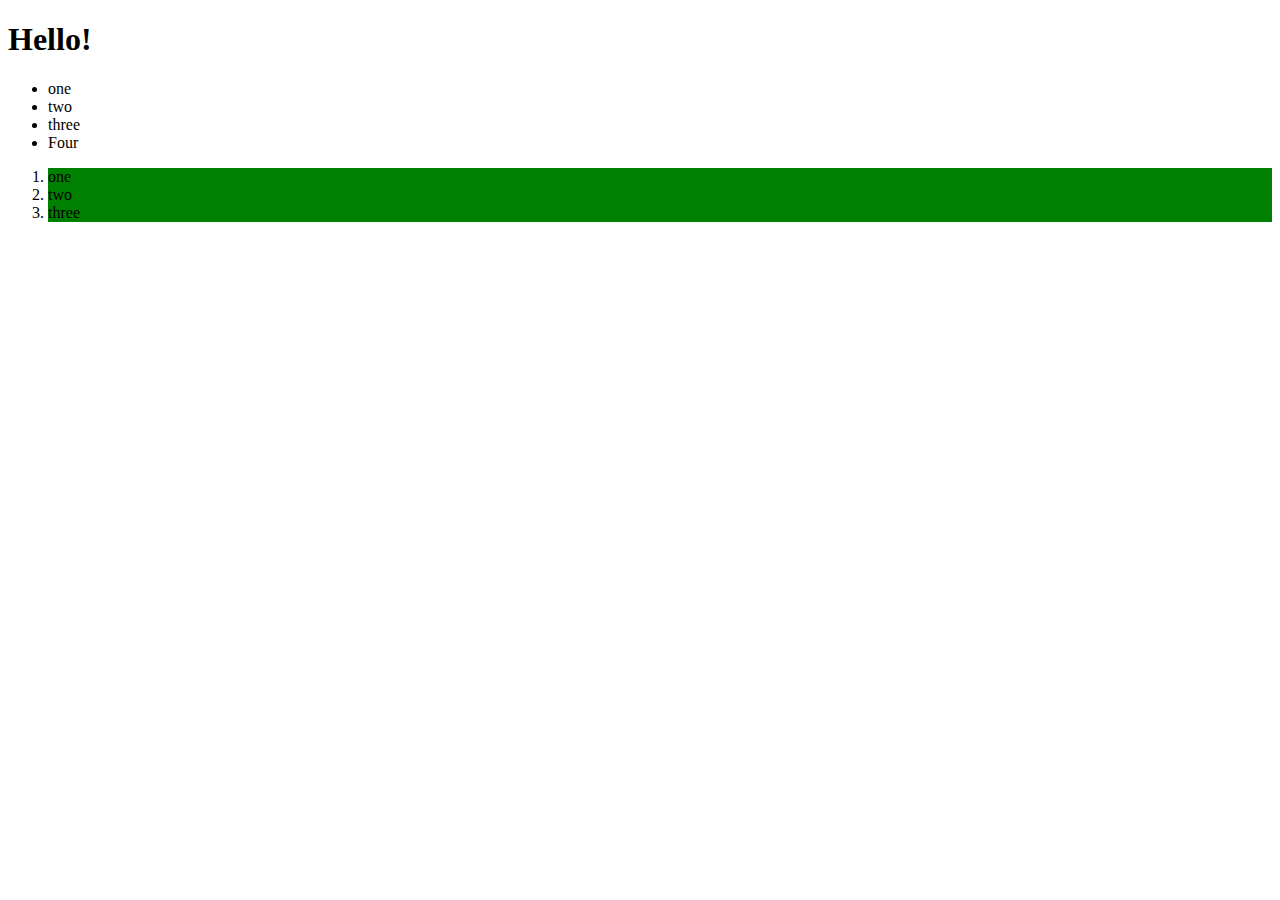
<file: DOMManipulationExercises/index.html>
<!DOCTYPE html>
<html lang="en">

    <head>
        <meta charset="UTF-8">
        <title>Document</title>
    </head>

    <body>
        <div class="header">
        </div>
        <section id="container">
            <ul>
                <li class="first">one</li>
                <li class="second">two</li>
                <li class="third">three</li>
            </ul>
            <ol>
                <li class="first">one</li>
                <li class="second">two</li>
                <li class="third">three</li>
            </ol>
        </section>
        <div class="footer">
        </div>

        <script src="./index.js"></script>
    </body>

</html>
</file>
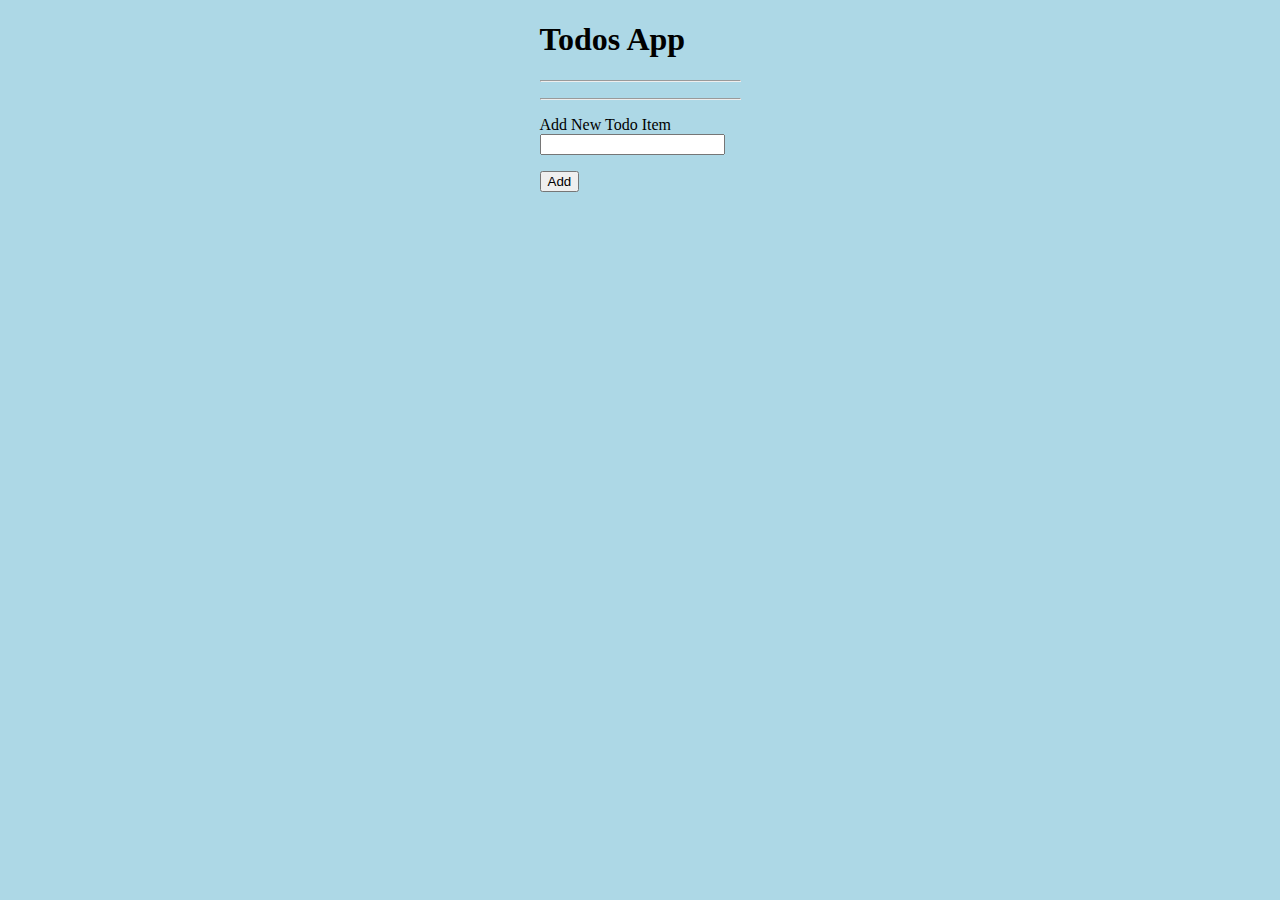
<file: JSTodosExercise/index.html>
<!DOCTYPE html>
<html lang="en">
<head>
    <meta charset="UTF-8">
    <meta http-equiv="X-UA-Compatible" content="IE=edge">
    <meta name="viewport" content="width=device-width, initial-scale=1.0">
    <title>JS Todos App</title>
    <link rel="stylesheet" href="./style.css">
</head>
<body>
    <main class="container">
    <form action="">
    <section id="todo">
        <h1>Todos App</h1>
        <hr>
        <ul id="todo-list">
            <!-- <li class="list-item"><input type="checkbox">Study time<input type="button" value="Delete"> </li> -->
        </ul>
    </section>
    <hr>
       <section>
        <p>
        <label for="newTodo-item">Add New Todo Item</label><br>
        <input type="text" id="newTodo-item" name="newTodo-item" required>
        </p>
        <p>
            <button>Add</button>
        </p>
       </section>
    </form>
</main>
    <script src="./app.js"></script>
</body>
</html>
</file>
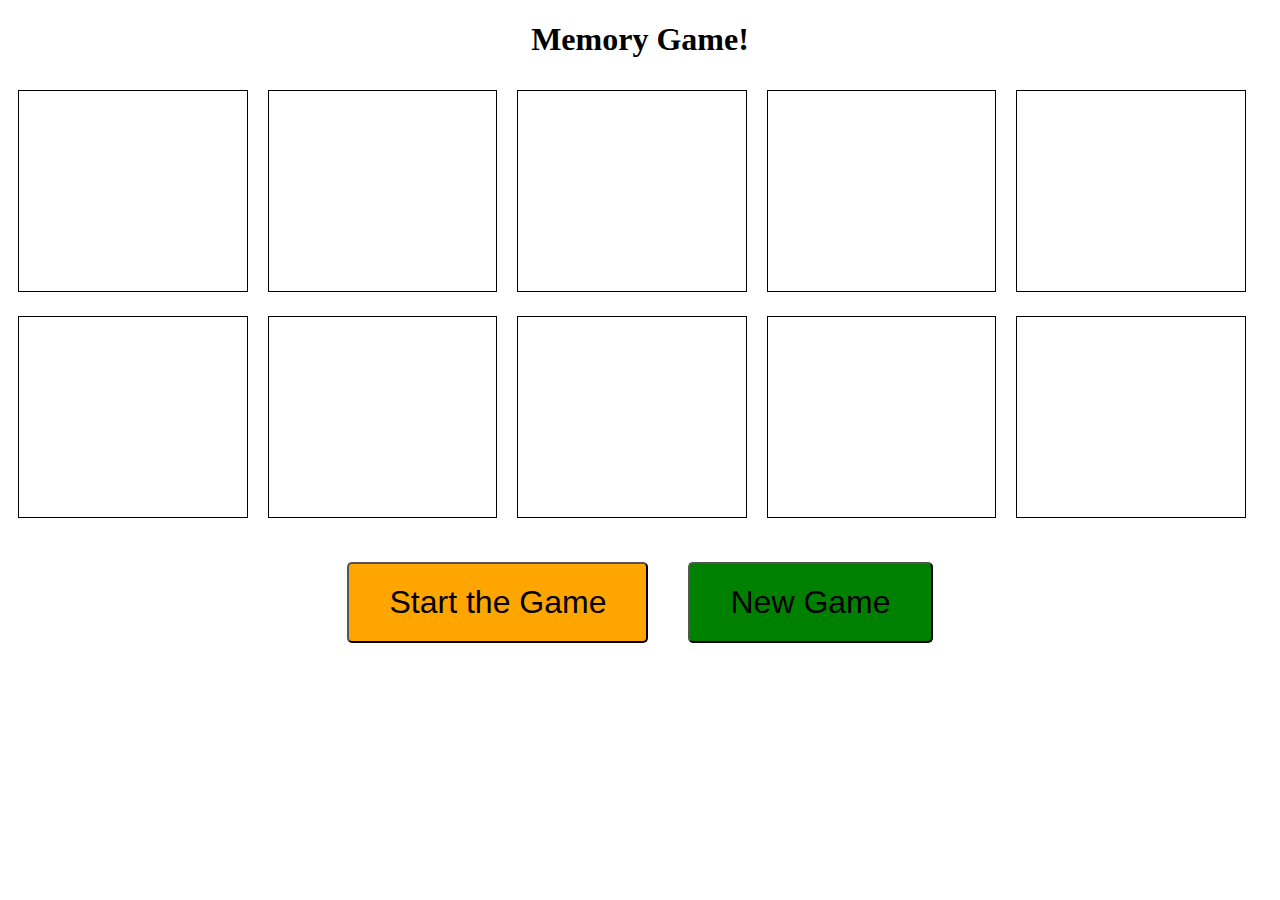
<file: memory-game/index.html>
<!DOCTYPE html>
<html lang="en">

  <head>
    <meta charset="UTF-8" />
    <title>Memory Game!</title>
    <link rel="stylesheet" href="style.css" />
  </head>

  <body>
    <div id="game-container">
      <div>
        <h1>Memory Game!</h1>
      </div>
      <div id="game">
      </div>
    </div>
    <div id="gameContol">
      <input type="button" id="statOver" value="Start the Game" />
      <input type="button" id="newGame" value="New Game" />
    </div>
    <script src="script.js"></script>
  </body>

</html>
</file>
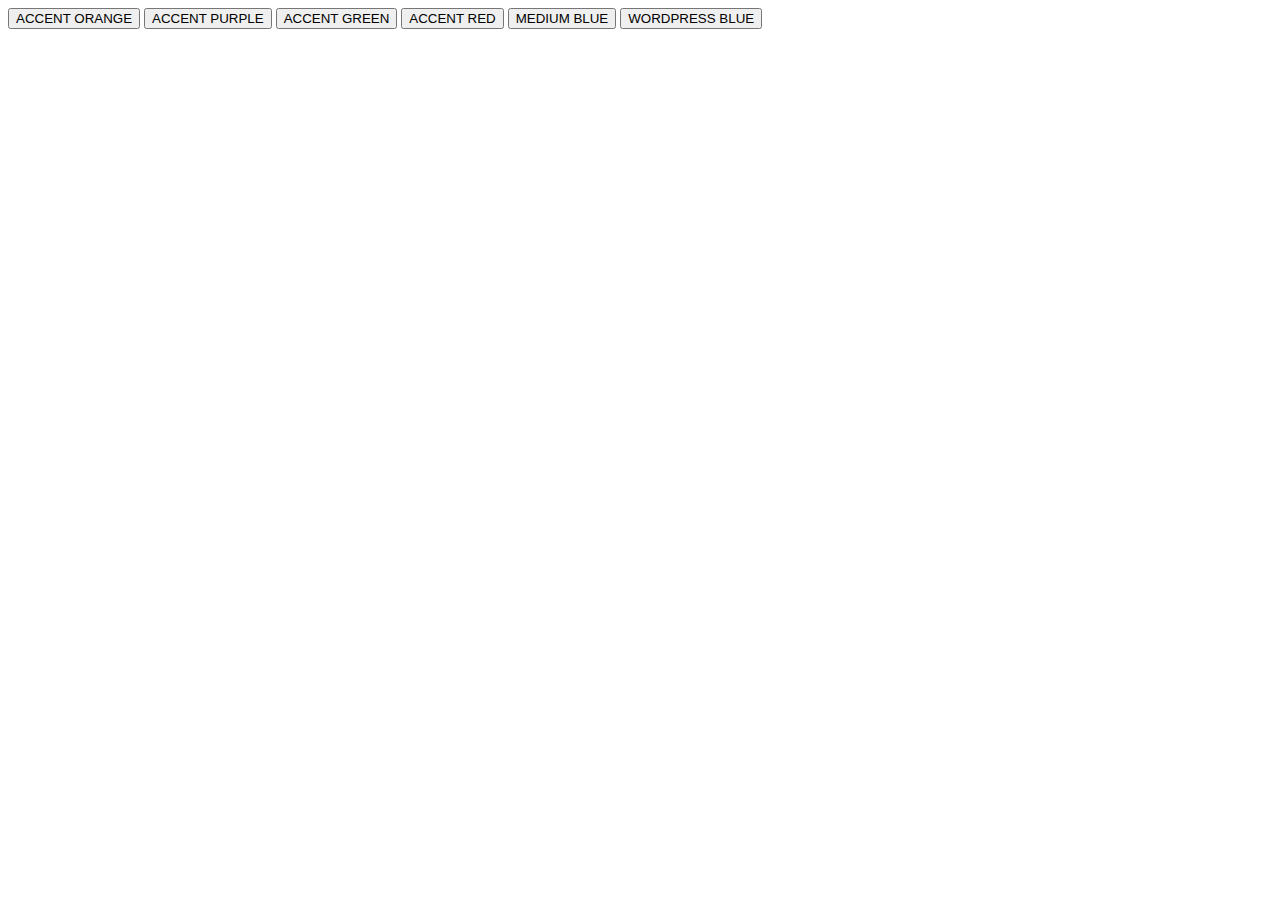
<file: FunExercises/colorPallet/index.html>
<!DOCTYPE html>
<html lang="en">
<head>
    <meta charset="UTF-8">
    <meta http-equiv="X-UA-Compatible" content="IE=edge">
    <meta name="viewport" content="width=device-width, initial-scale=1.0">
    <title>Color Palette</title>
    <link rel="stylesheet" href="./app.css">
</head>
<body>
    <section id="colors">
        <button data-Hex="#F56E28">ACCENT ORANGE</button>
        <button data-Hex="#826EB4">ACCENT PURPLE</button>
        <button data-Hex="#46B450">ACCENT GREEN</button>
        <button data-Hex="#DC3232">ACCENT RED</button>
        <button data-Hex="#00A0D2">MEDIUM BLUE</button>
        <button data-Hex="#0073AA">WORDPRESS BLUE</button>
    </section>
    <script src="./app.js"></script>
</body>
</html>
</file>
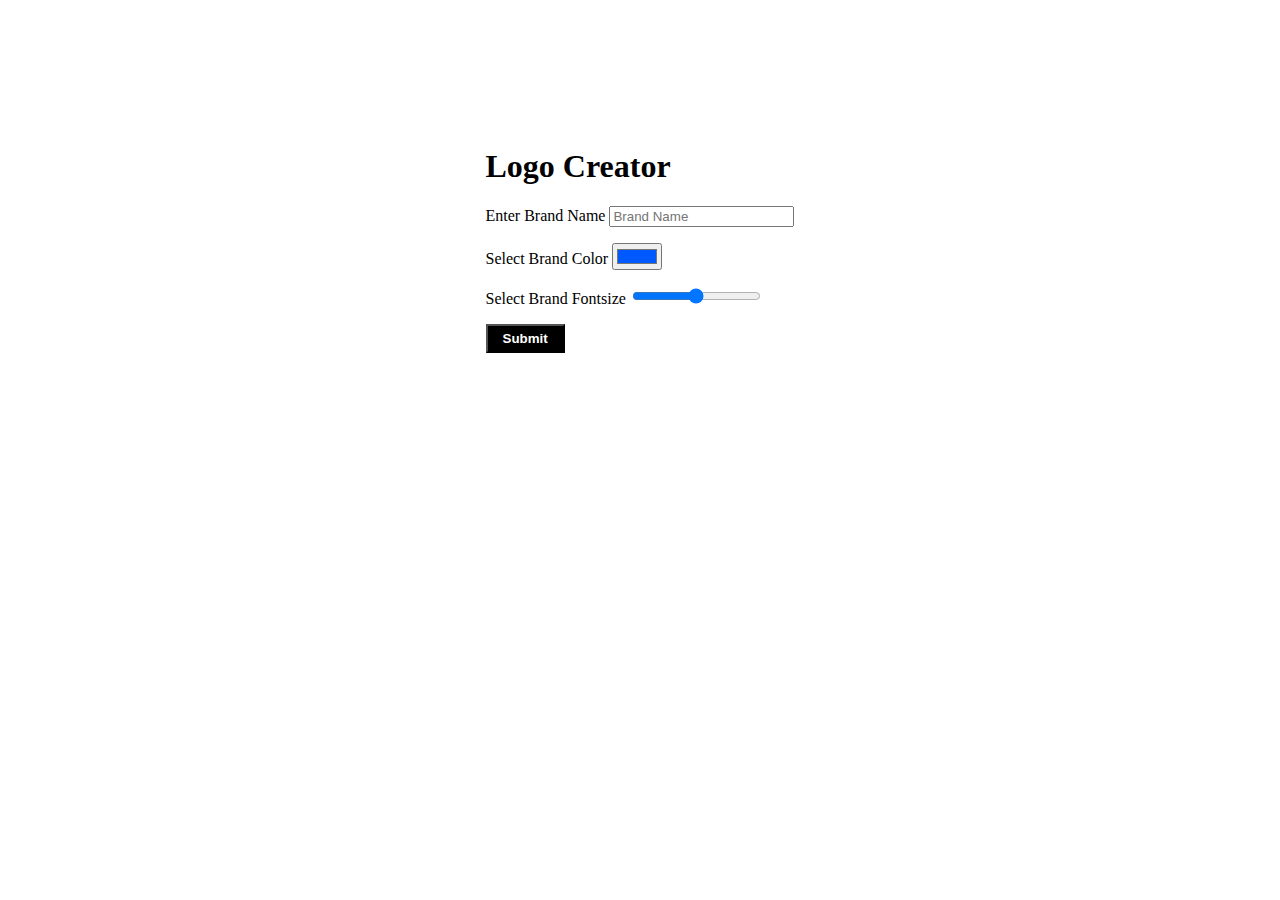
<file: FunExercises/logoCreateor/index.html>
<!DOCTYPE html>
<html lang="en">

<head>
    <meta charset="UTF-8">
    <meta http-equiv="X-UA-Compatible" content="IE=edge">
    <meta name="viewport" content="width=device-width, initial-scale=1.0">
    <title>Logo Creator</title>
    <link rel="stylesheet" href="./index.css">
</head>

<body>

   <div class="mainContainer">
        <form action="" id="form">
            <h1>Logo Creator</h1>
            <p>
                <label for="brand name"> Enter Brand Name
                    <input type="text" placeholder="Brand Name" name="brand name">
                </label>
            </p>
            <p>
                <label for="brand color">Select Brand Color
                    <input type="color" name="brand color" value="#0059ff">
                </label>
            </p>
            <p>
                <label for="brand font">Select Brand Fontsize
                    <input type="range" name="font size" min="10" max="200">
                </label>
            </p>
            <p>
                <label for="submit">
                    <input type="submit" name="submit" class="button">
                </label>
            </p>
        </form>
   </div>
    <div class="displayContainer">
        <section id="result">
        </section>
    </div>
<script src="./index.js"></script>
</body>

</html>
</file>
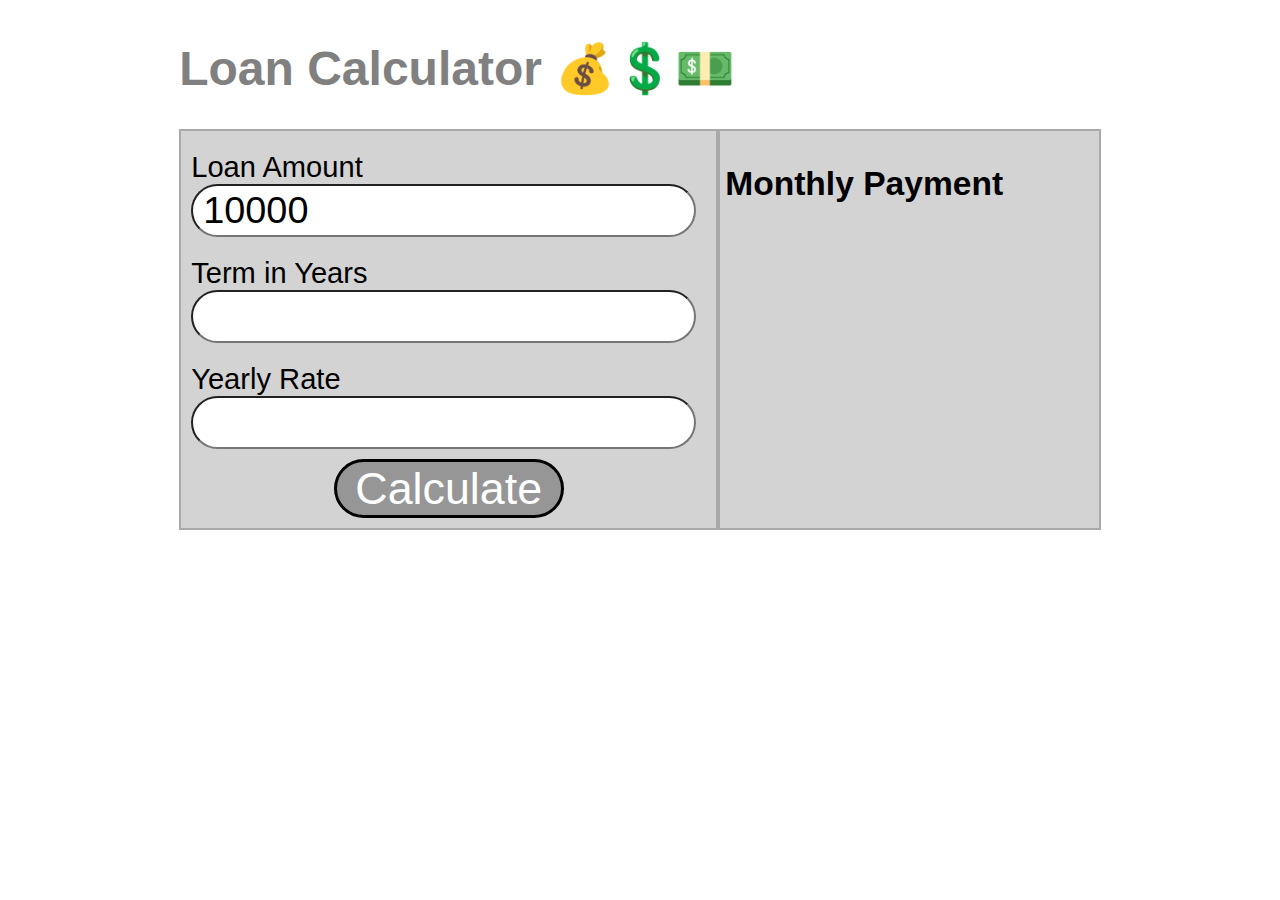
<file: jasmine-testing-exercises/jasmine-testing-exercises/calculator/calculator.html>
<!DOCTYPE html>
<html lang="en" dir="ltr">
  <head>
    <meta charset="utf-8">
    <title>Load Calculator</title>
    <script type="text/javascript" src="calculator.js"></script>
    <link rel="stylesheet" href="calculator.css">
  </head>
  <body>
    <header>
      <h1>Loan Calculator 💰💲💵</h1>
    </header>
    <section class="calc-container">
      <form id="calc-form">
        <label>
          Loan Amount
          <input type="text" id="loan-amount">
        </label>
        <label>
          Term in Years
          <input type="text" id="loan-years">
        </label>
        <label>
          Yearly Rate
          <input type="text" id="loan-rate">
        </label>
        <button type="submit" id="calc-submit">Calculate</button>
      </form>
      <div>
        <h3>Monthly Payment<h3>
        <span id="monthly-payment"></span>
      </div>
    </section>
  </body>
</html>
</file>
<file: JSTodosExercise/style.css>
body {
    display: flex;
    justify-content: center; 
    align-items: top;
    height: 100vh;
    margin: auto;
    background-color: lightblue;
}
#todo-list {
    list-style-type: none;
    padding-left: 0;
}
input[type="button"] {
    margin-left: 5rem;
    float: right;
}
input {
    margin-right: 1rem;
}
li {
    line-height: 2rem;
}
.done {
    text-decoration-line: line-through;
}
</file>
<file: memory-game/style.css>
#game-container {
  margin: 10px auto;
}
h1 {
  width: 100%;
  text-align: center;
}
#game div {
  border: 1px solid black;
  width: 18%;
  height: 200px;
  margin: 10px;
  display: inline-block;
}
#gameContol {
  display: flex;
  justify-content: center;
  align-items: center;
}
input {
  padding: 20px 40px;
  font-size: 2rem;
  margin: 20px;
  border-radius: 5px;
}
#statOver {
  background-color: orange;
}
#newGame {
  background-color: green;
}
</file>
<file: FunExercises/colorPallet/app.css>
.active, .btn:hover {
    background-color: #666;
    color: white;
  }
</file>
<file: FunExercises/logoCreateor/index.css>
body {
  display: grid;
  grid-template-rows: 2fr 1fr;
  height: 80vh;
}
.mainContainer {
  margin: auto;
}
.displayContainer {
  margin: auto;
}
.button {
  padding: 5px 15px;
  background-color: black;
  color: white;
  font-weight: 700;
}
</file>
<file: jasmine-testing-exercises/jasmine-testing-exercises/calculator/calculator.css>
body {
  margin: 14%;
  margin-top: 40px;
  font-family: "Trebuchet MS", Helvetica, sans-serif;
}

@media screen and (max-width: 900px) {
  body {
    margin: 5%;
  }
}

header > h1 {
  font-family: "Trebuchet MS", Helvetica, sans-serif;
  font-size: 3em;
  color: grey;
}

.calc-container {
  display: flex;
  width: 100%;
  flex-direction: row;
  background-color: rgb(211,211,211);
  color: black;
  font-size: 1.4em;
}

@media screen and (max-width: 600px) {
  .calc-container {
    font-size: .9em;
  }
  input {
    font-size: .9em;
    padding: 1px;
  }
}

.calc-container > form {
  display: flex;
  flex-direction: column;
  border: 2px solid darkgrey;
  flex: 1;
  padding: 10px;
}

.calc-container > form > label {
  padding: 10px;
  padding-left: 0px;
  font-size: 1.3em;
}

button {
  font-size: 2em;
  -webkit-border-radius: 30px;
  -moz-border-radius: 30px;
  border-radius: 30px;
  background-color: rgb(150,150,150);
  color: white;
  max-width: 300px;
  min-width: 230px;
  border: 3px solid black
}

input {
  -webkit-border-radius: 30px;
  -moz-border-radius: 30px;
  border-radius: 30px;
  padding: 3px;
  padding-left: 10px;
  font-size: 1.3em;
}

.calc-container > div {
  flex: 1;
  border: 2px solid darkgrey;
  padding-left: 5px;
}

.calc-container h3 {
  font-size: 1.5em;
}

#calc-submit {
  width: 60px;
  align-self: center;
}
</file>
